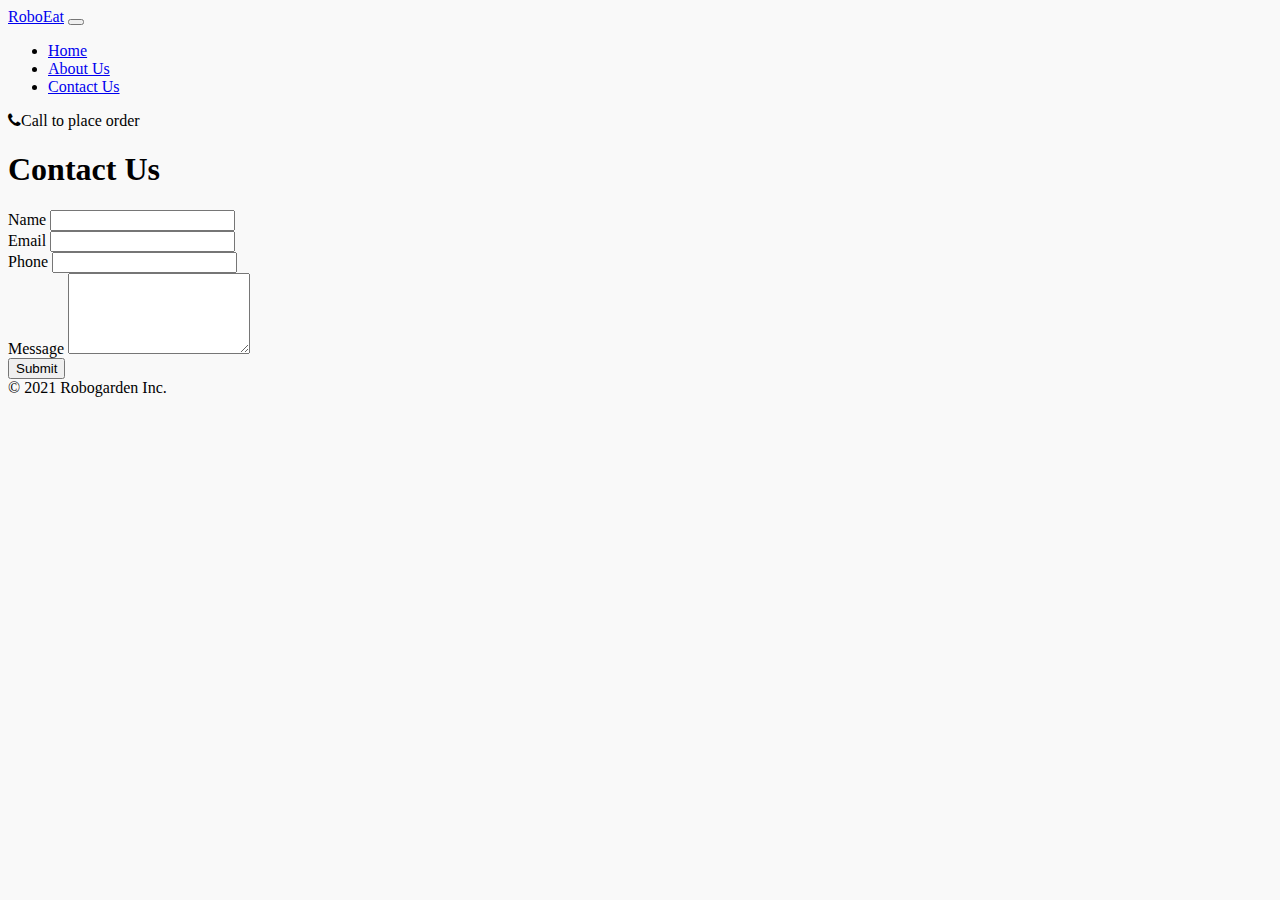
<file: Restaurant_Website/contact.html>
<!DOCTYPE html>
<html lang="en">

<head>
  <meta charset="UTF-8">
  <meta http-equiv="X-UA-Compatible" content="IE=edge">
  <meta name="viewport" content="width=device-width, initial-scale=1.0">
  <title>Contact Us</title>
  <link href="https://cdn.jsdelivr.net/npm/bootstrap@5.1.3/dist/css/bootstrap.min.css" rel="stylesheet"
    Integrity="sha384-1BmE4kWBq78iYhFldvKuhfTAU6auU8tT94WrHftjDbrCEXSU1oBoqyl2QvZ6jIW3" crossorigin="anonymous">
  <link rel="stylesheet" href="style.css">
  <link rel="stylesheet" href="https://cdnjs.cloudflare.com/ajax/libs/font-awesome/4.7.0/css/font-awesome.min.css"
    integrity="sha512-SfTiTlX6kk+qitfevl/7LibUOeJWlt9rbyDn92a1DqWOw9vWG2MFoays0sgObmWazO5BQPiFucnnEAjpAB+/Sw=="
    crossorigin="anonymous" referrerpolicy="no-referrer" />
</head>

<body>
  <nav class="navbar navbar-expand-lg navbar-dark bg-success">
    <div class="container">
      <a class="navbar-brand text-light" href="#">RoboEat</a>
      <button class="navbar-toggler" type="button" data-bs-toggle="collapse" data-bs-target="#navbarSupportedContent"
        aria-controls="navbarSupportedContent" aria-expanded="false" aria-label="Toggle navigation">
        <span class="navbar-toggler-icon"></span>
      </button>
      <div class="collapse navbar-collapse" id="navbarSupportedContent">
        <ul class="navbar-nav me-auto mb-2 mb-lg-0 ">
          <li class="nav-item">
            <a class="nav-link " aria-current="page" href="index.html">Home</a>
          </li>
          <li class="nav-item">
            <a class="nav-link " href="#">About Us</a>
          </li>
          <li class="nav-item">
            <a class="nav-link active" href="contact.html">Contact Us</a>
          </li>
        </ul>
        <div class="d-flex text-light">
          <span><i class="fa fa-phone" aria-hidden="true"></i></span><span class="px-2">Call to place order</span>
        </div>
      </div>
    </div>
  </nav>
  <div class="container">
    <section>
      <h1>Contact Us</h1>
      <form class="mb-3" id="submit_form">
        <div class="alert alert-success  mb-3 " style="display: none;" role="alert" id="success_message">
          Contact message was successfully sent!
        </div>
        <div class="mb-3">
          <label class="form-label">Name</label>
          <input type="text" name="name" class="form-control">
        </div>

        <div class="mb-3">
          <label class="form-label">Email</label>
          <input type="email" name="email" class="form-control">
        </div>

        <div class="mb-3">
          <label class="form-label">Phone</label>
          <input type="phone" name="phone" class="form-control">
        </div>

        <div class="mb-3">
          <label class="form-label">Message</label>
          <textarea class="form-control" name="message" rows="5"></textarea>
        </div>
        <button type="submit" class="btn btn-primary">Submit</button>
      </form>
    </section>
  </div>

  <section>
    <footer class="bg-success text-center py-3">
      <span class="text-light">&copy; 2021 Robogarden Inc.</span>
    </footer>
  </section>
  <script src="https://cdn.jsdelivr.net/npm/bootstrap@5.1.3/dist/js/bootstrap.bundle.min.js"
    integrity="sha384-ka7Sk0Gln4gmtz2MlQnikT1wXgYsOg+OMhuP+IlRH9sENBO0LRn5q+8nbTov4+1p" crossorigin="anonymous">
    </script>
  <script src="https://code.jquery.com/jquery-3.6.0.min.js"
    integrity="sha256-/xUj+3OJU5yExlq6GSYGSHk7tPXikynS7ogEvDej/m4=" crossorigin="anonymous"></script>
</body>

</html>
</file>
<file: Restaurant_Website/style.css>
body {
    background-color: #f9f9f9;
}
 
.like {
    background-color: #0d6efd;
    border-color: #0d6efd;
    color: #ffffff;
}
 
.dislike {
    background-color: #dc3545;
    border-color: #dc3545;
    color: #ffffff;
}

.carousel-item img {
    height: 33rem;
}

.navbar.navbar-dark .navbar-nav .nav-link:hover  {
    color: rgb(0, 0, 0);
}
</file>
